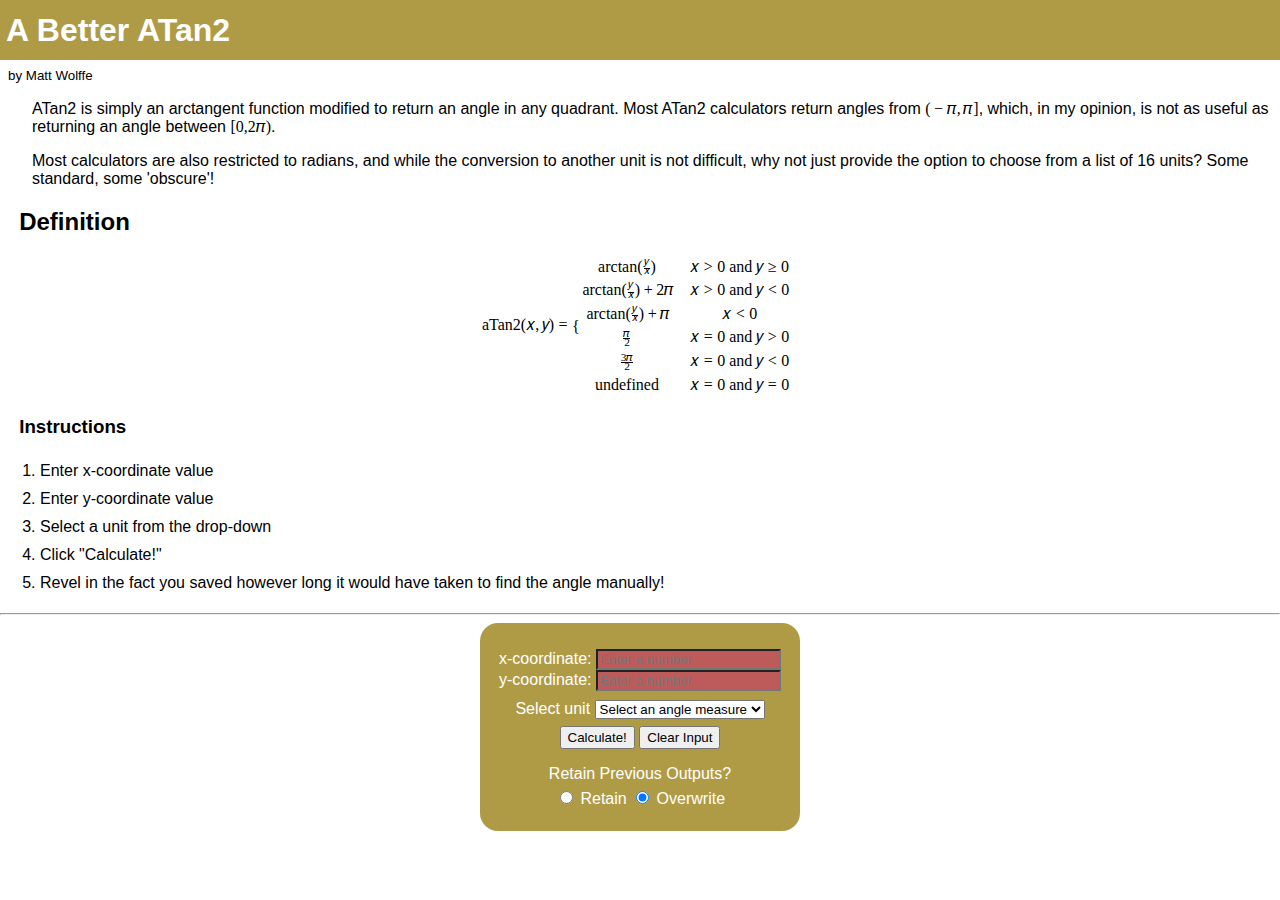
<file: index.html>
<!DOCTYPE html>
<html lang="en-US">
<head>
    <meta charset="UTF-8">
    <meta name="author" content="Matt Wolffe">
    <meta name="description" content="Better ATan2">
    <script type="module" src="MWATan2.js"></script>
    <link rel="stylesheet" type="text/css" href="mwatan2.css">
    <title>Better ATan2</title>
</head>

<body>

    <h1>A Better ATan2</h1>
    <p class="credit"><small>by Matt Wolffe</small></p>

    <p>
        ATan2 is simply an arctangent function modified to return an angle in any quadrant. 
        Most ATan2 calculators return angles from 
        <math display="inline" class="tml-display" style="display:inline math;">
            <mrow>
              <mo form="prefix" stretchy="false">(</mo>
              <mo>−</mo>
              <mi>π</mi>
              <mo separator="true">,</mo>
              <mi>π</mi>
              <mo form="postfix" stretchy="false">]</mo>
            </mrow>
          </math>, which, in my opinion, is not as useful as returning an angle between 
        <math display="inline" class="tml-display" style="display:inline math;">
            <mrow>
              <mo form="prefix" stretchy="false">[</mo>
              <mn>0,2</mn>
              <mi>π</mi>
              <mo form="postfix" stretchy="false">)</mo>
            </mrow>
          </math>.
    </p>
    <p>
        Most calculators are also restricted to radians, and while the conversion to another unit
        is not difficult, why not just provide the option to choose from a list of 16 units? Some standard,
        some 'obscure'!
    </p>

    <h2>Definition</h2>

    <math display="block" class="tml-display" style="display:block math;">
        <mrow>
          <mtext>aTan2</mtext>
          <mo form="prefix" stretchy="false">(</mo>
          <mi>x</mi>
          <mo separator="true">,</mo>
          <mi>y</mi>
          <mo form="postfix" stretchy="false">)</mo>
          <mo>=</mo>
          <mrow>
            <mo fence="true" form="prefix">{</mo>
            <mtable>
              <mtr>
                <mtd class="tml-left" style="padding:0.5ex 0em 0.5ex 0em;">
                  <mrow>
                    <mrow>
                      <mi>arctan</mi>
                      <mo>⁡</mo>
                    </mrow>
                    <mo form="prefix" stretchy="false">(</mo>
                    <mfrac>
                      <mi>y</mi>
                      <mi>x</mi>
                    </mfrac>
                    <mo form="postfix" stretchy="false">)</mo>
                  </mrow>
                </mtd>
                <mtd class="tml-left" style="padding:0.5ex 0em 0.5ex 1em;">
                  <mrow>
                    <mi>x</mi>
                    <mo>&gt;</mo>
                    <mn>0</mn>
                    <mtext> and </mtext>
                    <mi>y</mi>
                    <mo>≥</mo>
                    <mn>0</mn>
                  </mrow>
                </mtd>
              </mtr>
              <mtr>
                <mtd class="tml-left" style="padding:0.5ex 0em 0.5ex 0em;">
                  <mrow>
                    <mrow>
                      <mspace width="0.1667em"></mspace>
                      <mi>arctan</mi>
                      <mo>⁡</mo>
                    </mrow>
                    <mo form="prefix" stretchy="false">(</mo>
                    <mfrac>
                      <mi>y</mi>
                      <mi>x</mi>
                    </mfrac>
                    <mo form="postfix" stretchy="false">)</mo>
                    <mo>+</mo>
                    <mn>2</mn>
                    <mi>π</mi>
                  </mrow>
                </mtd>
                <mtd class="tml-left" style="padding:0.5ex 0em 0.5ex 1em;">
                  <mrow>
                    <mi>x</mi>
                    <mo>&gt;</mo>
                    <mn>0</mn>
                    <mtext> and </mtext>
                    <mi>y</mi>
                    <mo>&lt;</mo>
                    <mn>0</mn>
                  </mrow>
                </mtd>
              </mtr>
              <mtr>
                <mtd class="tml-left" style="padding:0.5ex 0em 0.5ex 0em;">
                  <mrow>
                    <mrow>
                      <mspace width="0.1667em"></mspace>
                      <mi>arctan</mi>
                      <mo>⁡</mo>
                    </mrow>
                    <mo form="prefix" stretchy="false">(</mo>
                    <mfrac>
                      <mi>y</mi>
                      <mi>x</mi>
                    </mfrac>
                    <mo form="postfix" stretchy="false">)</mo>
                    <mo>+</mo>
                    <mi>π</mi>
                  </mrow>
                </mtd>
                <mtd class="tml-left" style="padding:0.5ex 0em 0.5ex 1em;">
                  <mrow>
                    <mi>x</mi>
                    <mo>&lt;</mo>
                    <mn>0</mn>
                  </mrow>
                </mtd>
              </mtr>
              <mtr>
                <mtd class="tml-left" style="padding:0.5ex 0em 0.5ex 0em;">
                  <mfrac>
                    <mi>π</mi>
                    <mn>2</mn>
                  </mfrac>
                </mtd>
                <mtd class="tml-left" style="padding:0.5ex 0em 0.5ex 1em;">
                  <mrow>
                    <mi>x</mi>
                    <mo>=</mo>
                    <mn>0</mn>
                    <mtext> and </mtext>
                    <mi>y</mi>
                    <mo>&gt;</mo>
                    <mn>0</mn>
                  </mrow>
                </mtd>
              </mtr>
              <mtr>
                <mtd class="tml-left" style="padding:0.5ex 0em 0.5ex 0em;">
                  <mfrac>
                    <mrow>
                      <mn>3</mn>
                      <mi>π</mi>
                    </mrow>
                    <mn>2</mn>
                  </mfrac>
                </mtd>
                <mtd class="tml-left" style="padding:0.5ex 0em 0.5ex 1em;">
                  <mrow>
                    <mi>x</mi>
                    <mo>=</mo>
                    <mn>0</mn>
                    <mtext> and </mtext>
                    <mi>y</mi>
                    <mo>&lt;</mo>
                    <mn>0</mn>
                  </mrow>
                </mtd>
              </mtr>
              <mtr>
                <mtd class="tml-left" style="padding:0.5ex 0em 0.5ex 0em;">
                  <mtext>undefined</mtext>
                </mtd>
                <mtd class="tml-left" style="padding:0.5ex 0em 0.5ex 1em;">
                  <mrow>
                    <mi>x</mi>
                    <mo>=</mo>
                    <mn>0</mn>
                    <mtext> and </mtext>
                    <mi>y</mi>
                    <mo>=</mo>
                    <mn>0</mn>
                  </mrow>
                </mtd>
              </mtr>
            </mtable>
            <mo fence="true" form="postfix"></mo>
          </mrow>
        </mrow>
      </math>

    <div>
        <h3><strong>Instructions</strong></h3>
        <ol>
            <li>Enter x-coordinate value</li>
            <li>Enter y-coordinate value</li>
            <li>Select a unit from the drop-down</li>
            <li>Click "Calculate!"</li>
            <li>Revel in the fact you saved however long it would have taken to find the angle manually!</li>
        </ol>
    </div>

    <hr>

    <div class="form-bckgrd">
        <form id="coords" action="">
            <div class="form-cntnt">

            <!-- fieldset & legend?? -->
            <label for="x">x-coordinate:</label>
            <!-- new addition: placeholder & regex (require numerical text)-->
            <input class="numerical"  id="x" name="x" placeholder="Enter a number" pattern="^-?\d*\.?\d*" required><br>
            <label for="y">y-coordinate:</label>
            <!-- new addition: placeholder & regex (require numerical text)-->
            <input class="numerical" id="y" name="y" placeholder="Enter a number" pattern="^-?\d*\.?\d*" required><br>
            <label for="unit" class="form-drop">Select unit</label>
            <!-- add size for responve design -->
            <select name="unit" id="unit" class="form-drop" required>
                <!-- new addition: default for validation -->
                <option value="">Select an angle measure</option>

                <!-- new addition: optgroups -->
                <optgroup label="Common">
                    <option value="degrees">Degrees</option>
                    <option value="radians">Radians</option>
                    <option value="gradians">Gradians</option>
                </optgroup>

                <optgroup label="Less Common">
                    <option value="binary radians">Binary Radians</option>
                    <option value="centirads">Centirads</option>
                    <option value="millirads">Millirads</option>
                </optgroup>

                <optgroup label="Multiples of Common Angles">
                    <option value="signs">Signs</option>
                    <option value="turns">Turns</option>
                    <option value="octants">Octants</option>
                    <option value="sextants">Sextants</option>
                </optgroup>

                <optgroup label="Geographic/Astronomical">
                    <option value="centesimal minutes">Centesimal Minutes</option>
                    <option value="centesimal seconds">Centesimal Seconds</option>
                    <option value="arcminutes">Arc minutes</option>
                    <option value="arcseconds">Arc seconds</option>
                    <option value="hour angles">Hour Angles</option>
                </optgroup>

                <optgroup label='Uncommon/"Archaic"'>
                    <option value="diameter parts">Diameter Parts</option>
                </optgroup>
            </select>

            <br>

            <input id="calc" type="submit" value="Calculate!" class="form-button">
            <!-- new addition: reset input button -->
            <input type="reset" value="Clear Input" class="form-button">

             <br>
            
            <!-- new addition: change how the result is written to the document; option to append or overwrite -->
             <fieldset>
                <legend>Retain Previous Outputs?</legend>

                <input type="radio" id="retain" name="outputChoice" checked>
                <label for="retain">Retain</label>

                <input type="radio" id="overwrite" name="outputChoice" checked>
                <label for="overwrite">Overwrite</label>
             </fieldset>

        </div>
        </form>
    </div>

    <div id="results">

    </div>

</body>
</html>
</file>
<file: mwatan2.css>
h1 {
    font-family: Arial;
    margin: 0 0 0 0;
    height: 60px;
    line-height: 60px;
    text-indent: 6px;
    background-color: #AF9B46;
    color: #ffffff;
}

ol {
    text-indent: 0rem;
    line-height: 175%;
}

input.numerical:valid {
    background-color: #8cdb80;
}

input.numerical:invalid {
    background-color: #bd5b5b;
}

input.numerical:focus {
    background-color: #FFE393;
}

body {
    font-family: sans-serif;
    margin-left: 0px;
    margin-right: 0px;
    margin-top: 0px;
}

p {
    margin-left: 2rem;
}

h2, h3 {
    margin-left: 1.2rem;
}

.credit {
    margin-top: 0.4rem;
    margin-left: 0.5rem;
}

form {
    margin-bottom: 4rem;
}

.form-bckgrd {
    margin: auto;
    position: relative;
    border-radius: 18px;
    text-align: center;
    width: 20rem;
    height: 13rem;
    background-color: #AF9B46;
    color: #ffffff;
}

fieldset > legend {
    padding-top: 1rem;
}

fieldset {
    border: none;
}

.form-cntnt {
    padding-top: 26px;
}

.form-drop {
    line-height: 35px;
}

.form-button {
    padding-top: 2px;
    padding-bottom: 2px;
}
</file>
